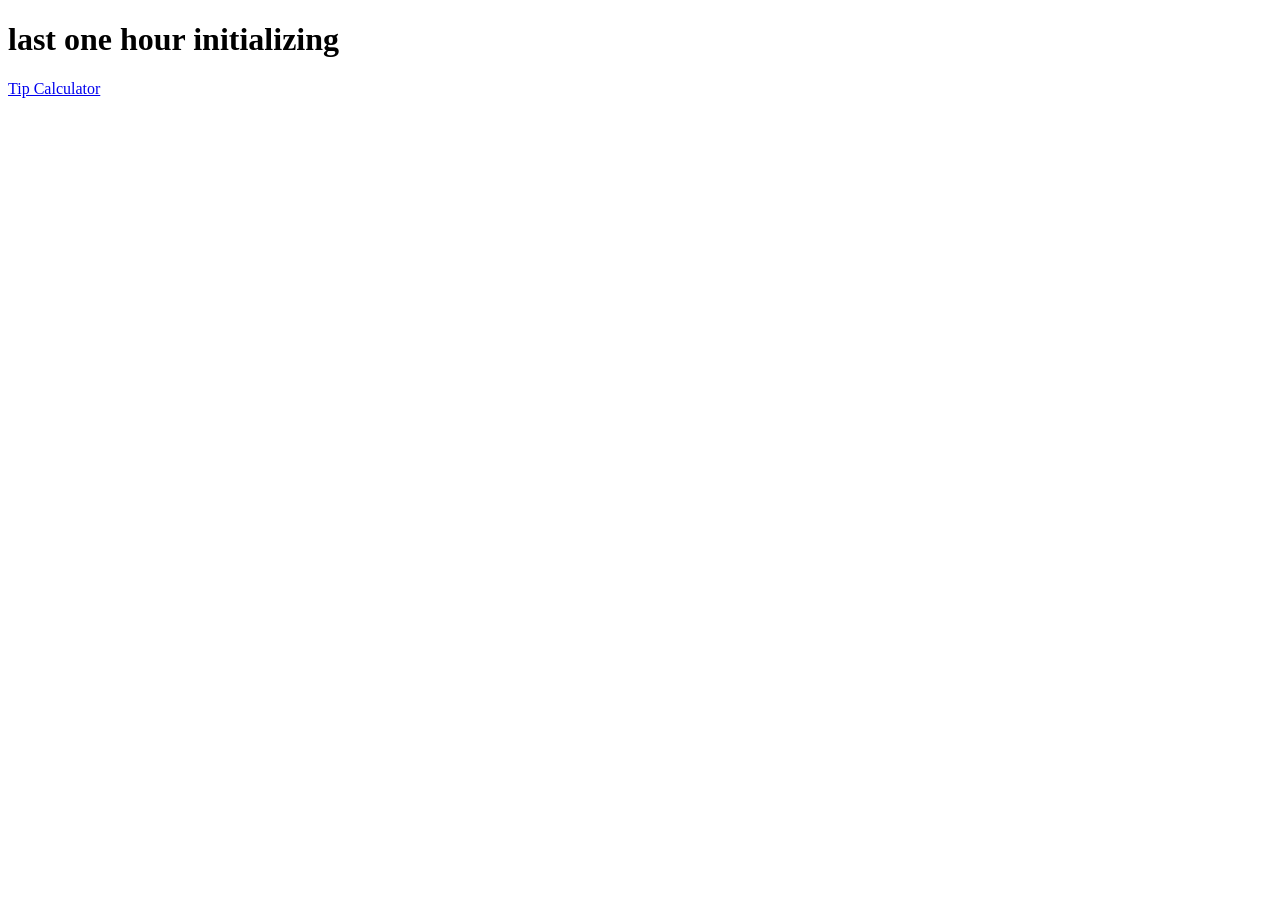
<file: index.html>
<!doctype html>
<html lang="en">
  <head>
    <meta charset="UTF-8" />
    <meta name="viewport" content="width=device-width, initial-scale=1.0" />
    <title>Last One Hour</title>
  </head>
  <body>
    <h1>last one hour initializing</h1>
    <a href="./tip-calculator/">Tip Calculator</a>
  </body>
</html>
</file>
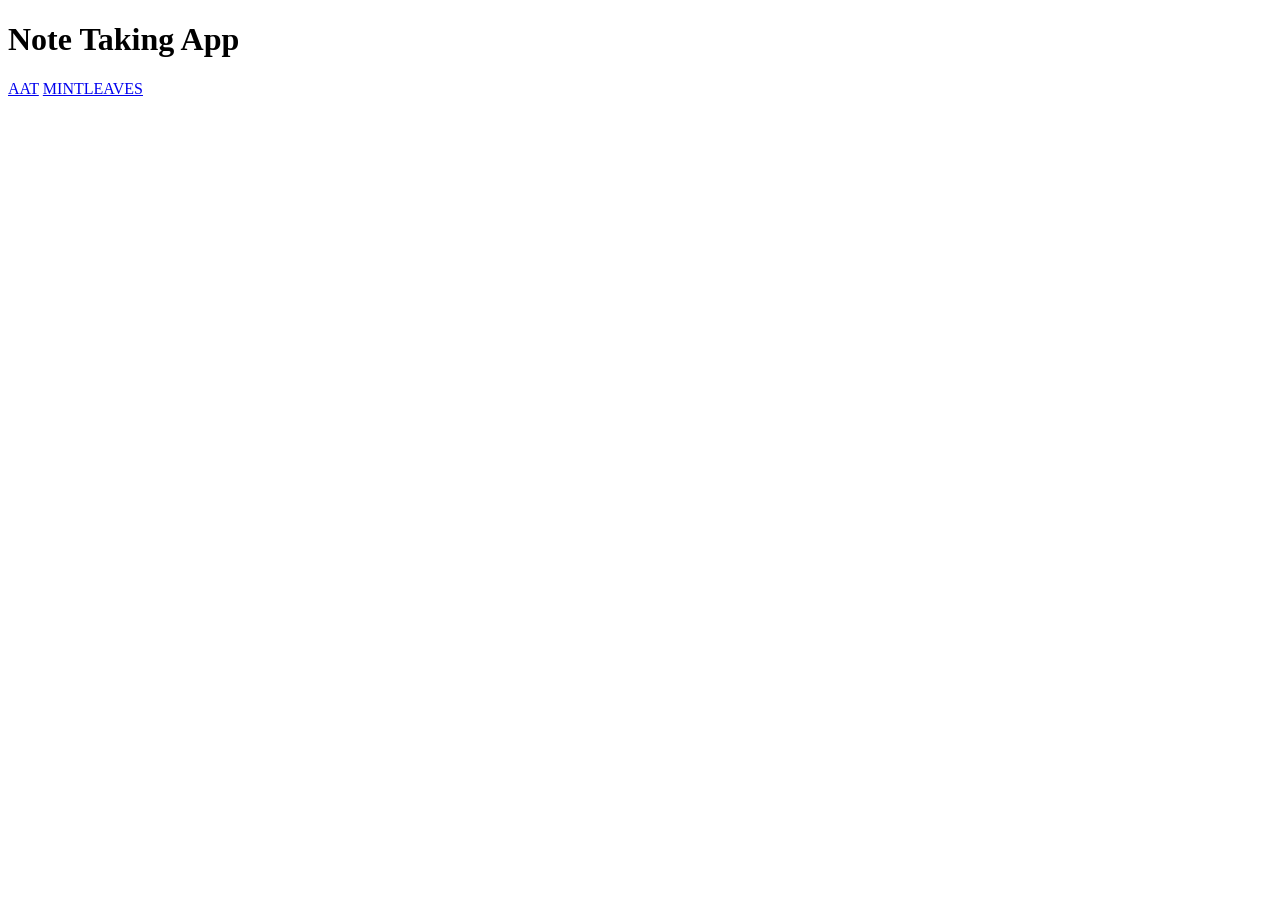
<file: note-taking-app/index.html>
<!doctype html>
<html lang="en">
  <head>
    <meta charset="UTF-8" />
    <meta name="viewport" content="width=device-width, initial-scale=1.0" />
    <title>Note Taking App</title>
  </head>
  <body>
    <h1>Note Taking App</h1>
    <a href="./aat/">AAT</a>
    <a href="./frn/">MINTLEAVES </a>
  </body>
</html>
</file>
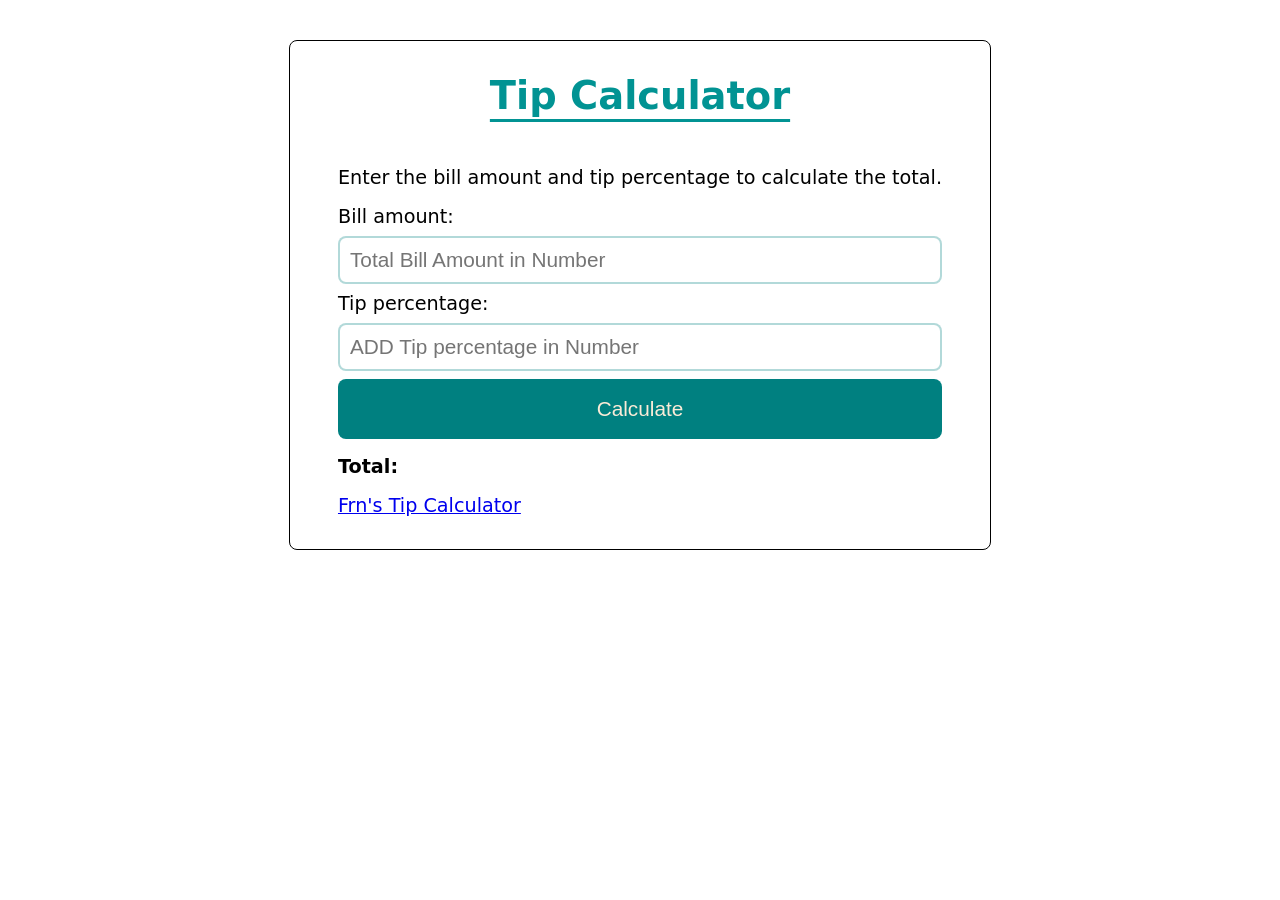
<file: tip-calculator/index.html>
<!doctype html>
<html lang="en">
  <head>
    <meta charset="UTF-8" />
    <meta name="viewport" content="width=device-width, initial-scale=1.0" />
    <link rel="stylesheet" href="./tip_calculator_styles.css" />
    <title>Tip Calculator</title>
  </head>
  <body>
    <img src="./ballon.gif" id="successBallon" alt="ballon gif" />
    <div class="container">
      <h1>Tip Calculator</h1>

      <p>Enter the bill amount and tip percentage to calculate the total.</p>
      <form class="tips-form">
        <label for="billAmmount">Bill amount:</label>
        <input
          id="billAmmount"
          type="number"
          placeholder="Total Bill Amount in Number"
          min="0"
          tabindex="1"
          required
        />
        <label for="tipPercentage">Tip percentage:</label>
        <input
          id="tipPercentage"
          type="number"
          placeholder="ADD Tip percentage in Number"
          min="0"
          tabindex="2"
          required
        />
        <button type="submit" id="tipCalculateButton" tabindex="3">
          Calculate
        </button>
      </form>
      <b>Total: <span id="calulatedTips"></span> </b>
      <p><a href="./frn-tip-calculator/">Frn's Tip Calculator</a></p>
    </div>

    <script src="./tipCalculatorMain.js"></script>
  </body>
</html>
</file>
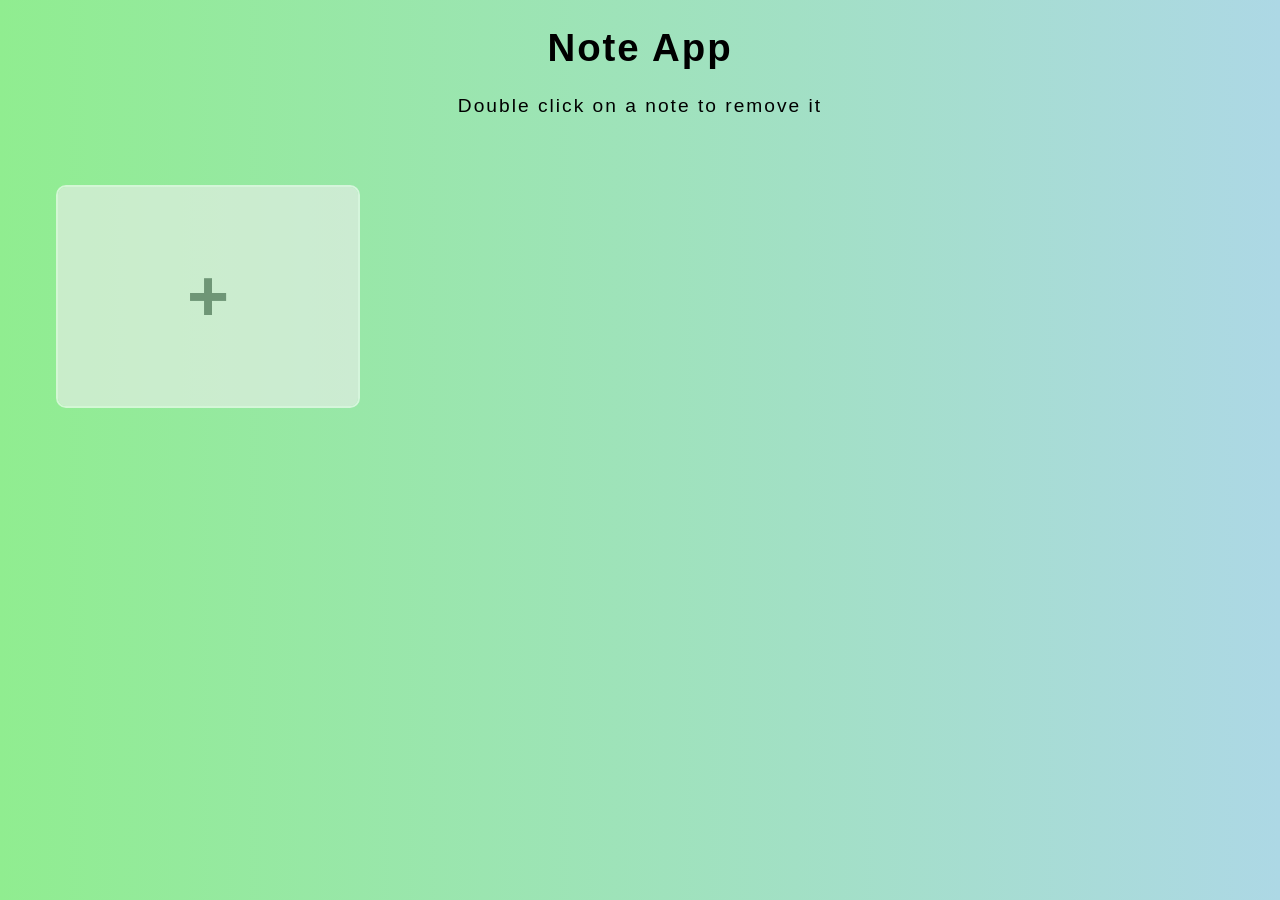
<file: note-taking-app/aat/index.html>
<!doctype html>
<html lang="en">
  <head>
    <meta charset="UTF-8" />
    <meta name="viewport" content="width=device-width, initial-scale=1.0" />

    <link rel="stylesheet" href="./note_styles.css" />
    <title>Note Taking App</title>
  </head>
  <body>
    <header class="header">
      <h1>Note App</h1>
      <p>Double click on a note to remove it</p>
    </header>
    <main id="containerGrid" class="container">
      <button id="generate-textarea" class="container-add-button">+</button>
    </main>
    <!-- script -->
    <script src="./noteMain.js"></script>
  </body>
</html>
</file>
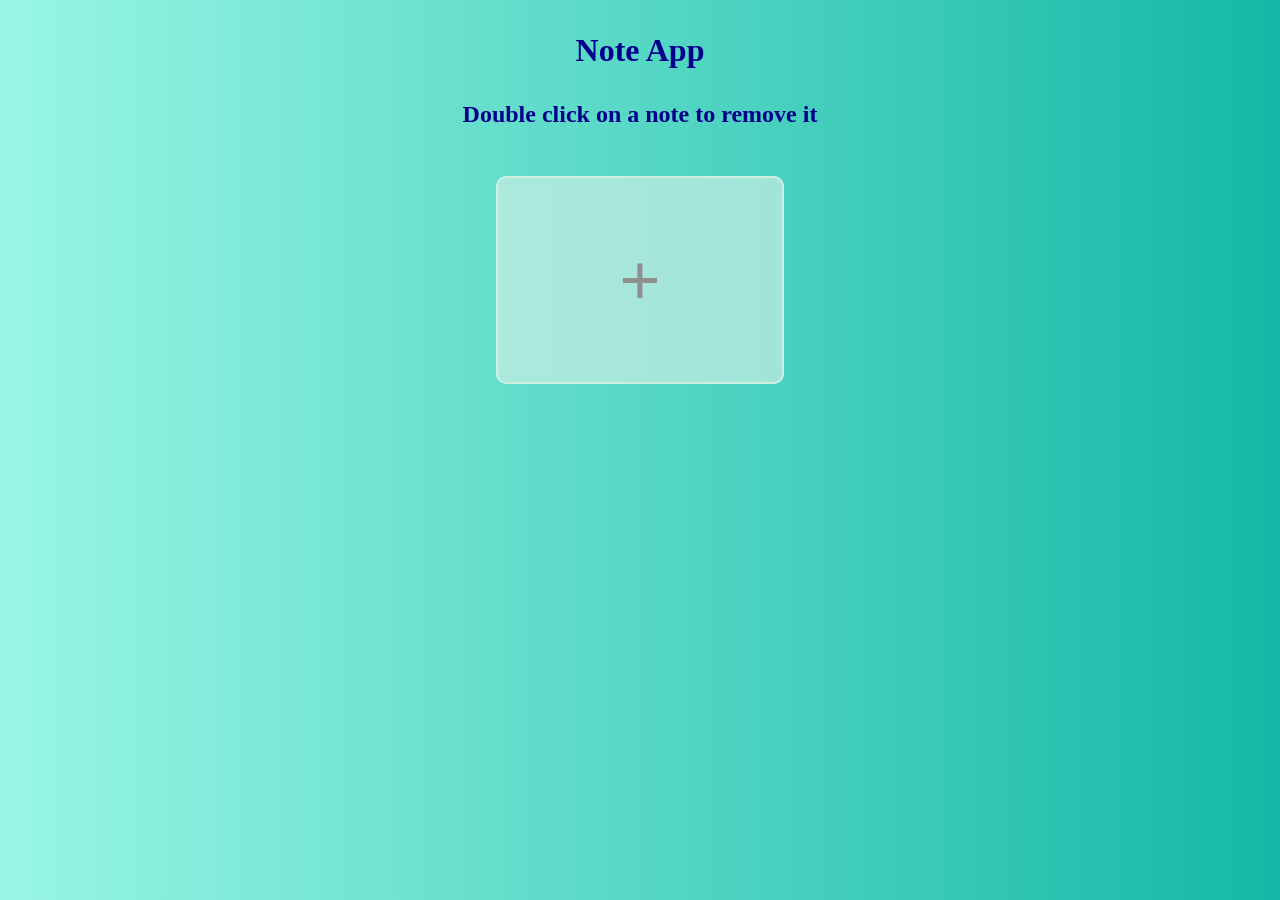
<file: note-taking-app/frn/index.html>
<!doctype html>
<html lang="en">
  <head>
    <meta charset="UTF-8" />
    <meta name="viewport" content="width=device-width, initial-scale=1.0" />
    <link rel="stylesheet" href="./note_styles.css" />
    <title>Note App</title>
  </head>
  <body>
    <div class="app_heading">
      <h1>Note App</h1>
      <h2>Double click on a note to remove it</h2>
    </div>
    <div id="note_container">
      <button id="create_btn" onclick="createNewNote()">+</button>
    </div>

    <!-- script -->
    <script src="./noteMain.js"></script>
  </body>
</html>
</file>
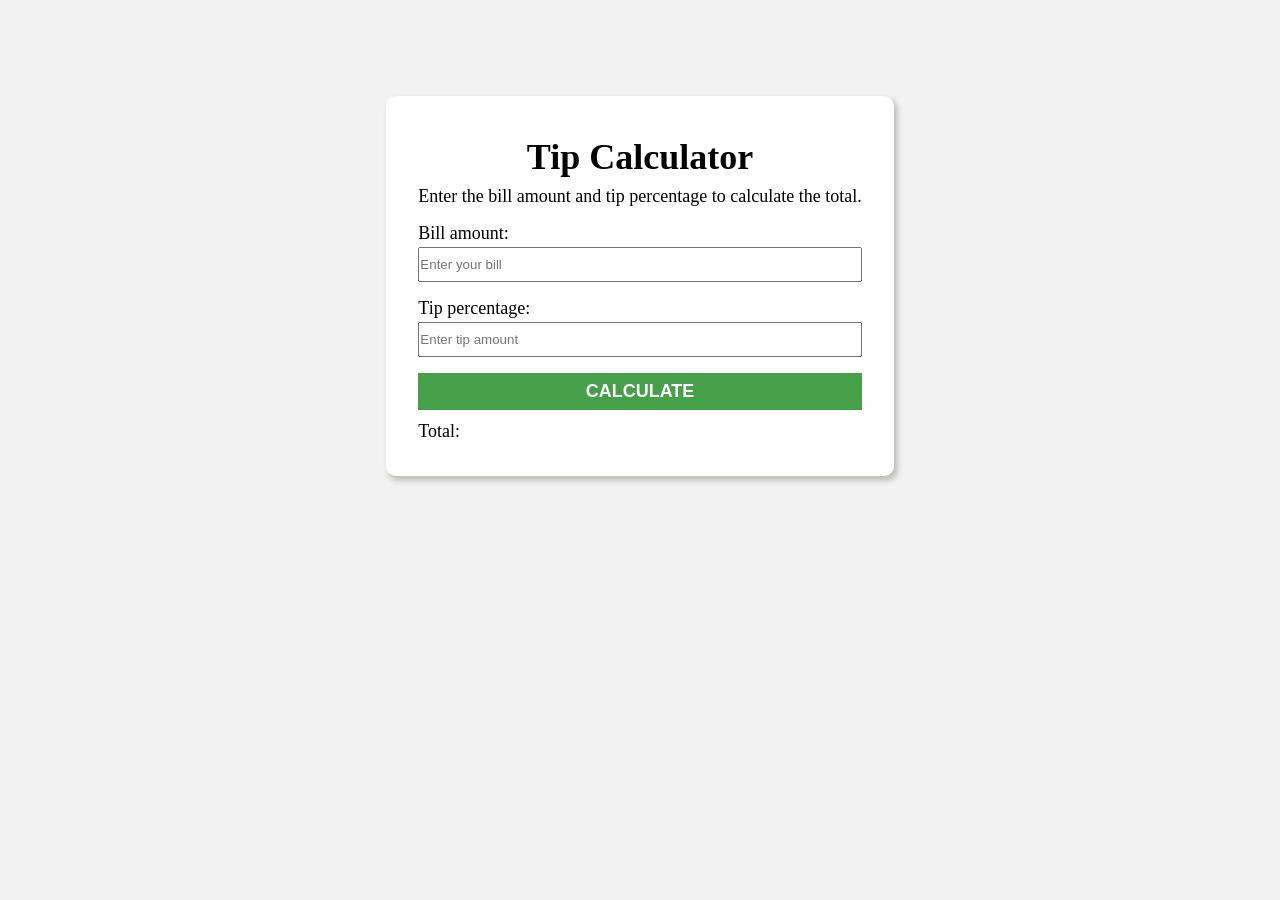
<file: tip-calculator/frn-tip-calculator/index.html>
<!doctype html>
<html lang="en">
  <head>
    <meta charset="UTF-8" />
    <meta name="viewport" content="width=device-width, initial-scale=1.0" />
    <title>Tip Calculator(Mint's)</title>
    <link rel="stylesheet" href="style.css" />
  </head>
  <body>
    <div id="calculator_box">
      <h1>Tip Calculator</h1>
      <p>Enter the bill amount and tip percentage to calculate the total.</p>
      <div class="input_item">
        <label for="amount">Bill amount:</label>
        <br />
        <input
          id="bill_amount"
          type="number"
          placeholder="Enter your bill"
          required
        />
      </div>
      <div class="input_item">
        <label for="amount">Tip percentage:</label>
        <br />
        <input
          id="tip_percentage"
          type="number"
          placeholder="Enter tip amount"
          required
        />
      </div>
      <button id="calculate_btn" onclick="myTipCalculator()">CALCULATE</button>
      <p>Total: <span id="total_amount"></span></p>
    </div>
    <script src="./main.js"></script>
  </body>
</html>
</file>
<file: tip-calculator/tip_calculator_styles.css>
* {
  margin: 0;
  padding: 0;
  box-sizing: border-box;
}
body {
  font-family:
    system-ui,
    -apple-system,
    BlinkMacSystemFont,
    "Segoe UI",
    Roboto,
    Oxygen,
    Ubuntu,
    Cantarell,
    "Open Sans",
    "Helvetica Neue",
    sans-serif;
  font-size: 1.2rem;
  display: flex;
  justify-content: center;
  align-items: center;
}
h1 {
  text-align: center;
  color: rgb(1, 147, 147);
  text-decoration: underline;
  text-underline-offset: 0.6rem;
  margin-bottom: 2rem;
}
.container {
  border: 1px solid;
  margin-top: 2.5rem;
  border-radius: 0.5rem;
  display: flex;
  box-sizing: content-box;
  flex-direction: column;
  max-width: 650px;
  padding: 2rem 3rem;
  gap: 1rem;
}
.tips-form {
  display: flex;
  flex-direction: column;
  gap: 0.5rem;
}
input {
  height: 3rem;
  font-size: 1.3rem;
  border-radius: 0.5rem;
  padding: 0px 0px 0px 10px;
  outline: none;
  border: 2px solid rgba(0, 128, 128, 0.3);
}
input:focus {
  outline: none;
  border: 2px solid rgba(0, 128, 128, 0.5);
}
button {
  cursor: pointer;
  border-radius: 0.5rem;
  font-size: 1.3rem;
  padding: 1rem 0rem;
  background-color: teal;
  font: bold;
  color: antiquewhite;
  border: 2px solid rgba(0, 128, 128, 0.5);
}
button:hover {
  background-color: rgb(1, 147, 147);
  color: rgb(255, 235, 210);
}
button:active {
  border: 2px solid rgba(152, 255, 255, 0.5);
}
#successBallon {
  display: none;
  position: absolute;
  bottom: 10%;
  right: 10%;
}
</file>
<file: note-taking-app/aat/note_styles.css>
body {
  font-family: "Franklin Gothic Medium", "Arial Narrow", Arial, sans-serif;
  background: linear-gradient(
    90deg,
    rgba(144, 237, 144, 1) 0%,

    rgba(173, 216, 229, 1) 100%
  );
}
header {
  text-align: center;
  font-size: 1.2rem;
}
header > * {
  letter-spacing: 2px;
  font: bold;
}
.container {
  display: grid;
  grid-template-columns: repeat(auto-fill, 300px);
  /* margin-top: 5rem; */
  padding: 50px;
  gap: 40px;
}
.container-add-button {
  padding-block: 4.3rem;
  padding-inline: 6rem;
  font-size: 4.5rem;
  border-radius: 0.5rem;
  outline: 2px solid white;
  border: none;
  color: #56605d;
  font-weight: 900;
  opacity: 0.6;
  cursor: pointer;
  transition: opacity 0.4s ease;
}
.container-add-button:hover {
  opacity: 0.8;
}
.createdTextAreaClass {
  width: 280px;
  height: 200px;
  border-radius: 0.5rem;
  border: none;
  outline: 2px solid rgb(75, 202, 75);
  box-shadow: -1px -1px 18px 0px rgba(148, 235, 156, 0.86);

  padding: 0.7rem;
  font-size: 1.2rem;
  /* background-color: #e5f2e6; */
  background-color: transparent;

  resize: none;
}
.createdTextAreaClass:hover {
  box-shadow: -7px -7 18px 10px rgb(24, 37, 1);
}
.createdTextAreaClass::-webkit-scrollbar {
  display: none;
}
</file>
<file: note-taking-app/frn/note_styles.css>
* {
  box-sizing: border-box;
  margin: 0;
  padding: 0;
}
body {
  background: linear-gradient(to right, #99f6e4, #14b8a6);
  padding-bottom: 5rem;
}
.app_heading h1,
h2 {
  color: #00008b;
}
.app_heading {
  display: flex;
  flex-direction: column;
  gap: 2rem;
  align-items: center;
  margin-top: 2rem;
}
#note_container {
  display: flex;
  gap: 2rem;
  flex-wrap: wrap;
  justify-content: center;
  padding-top: 3rem;
}
#create_btn {
  height: 13rem;
  width: 18rem;
  border-radius: 10px;
  border: 2px solid #d4f1e4da;
  outline: none;
  background-color: #ddf1e998;
  color: rgb(143, 143, 143);
  font-size: 70px;
}
#create_btn:hover {
  background-color: #d4f1e4da;
  color: gray;
  transition: all 0.2s linear;
}
.note_style {
  height: 13rem;
  width: 18rem;
  border-radius: 10px;
  box-shadow: 0px 0px 0.2px 0.2px #575656;
  background-color: #ddf1e960;
  border: none;
  outline: none;
  resize: none;
  padding: 0.8rem;
  color: #00008b;
  font-size: 18px;
}
.note_style:hover {
  box-shadow: 0.5px 0.5px 8px 0.5px #575656;
  transition: all 0.3s linear;
}
</file>
<file: tip-calculator/frn-tip-calculator/style.css>
* {
  padding: 0;
  margin: 0;
  box-sizing: border-box;
}

body {
  background-color: #f2f2f2;
  display: flex;
  justify-content: center;
  padding: 1rem;
  margin-top: 5rem;
}
#calculator_box {
  background-color: #ffffff;
  border-radius: 10px;
  box-shadow: 3px 4px 5px 1px rgb(195, 195, 189);
  padding: 2rem;
  font-size: 18px;
}
#calculator_box h1 {
  text-align: center;
  margin: 0.5rem 0;
}
.input_item {
  margin: 1rem 0;
}
.input_item input {
  width: 100%;
  padding: 0.5rem 0;
  margin-top: 0.2rem;
}
#calculate_btn {
  background-color: #45a049;
  border: none;
  font-size: 18px;
  font-weight: bold;
  padding: 0.5rem;
  color: #ffffff;
  width: 100%;
}
#total_amount {
  font-size: 30px;
  font-weight: bolder;
}
</file>
